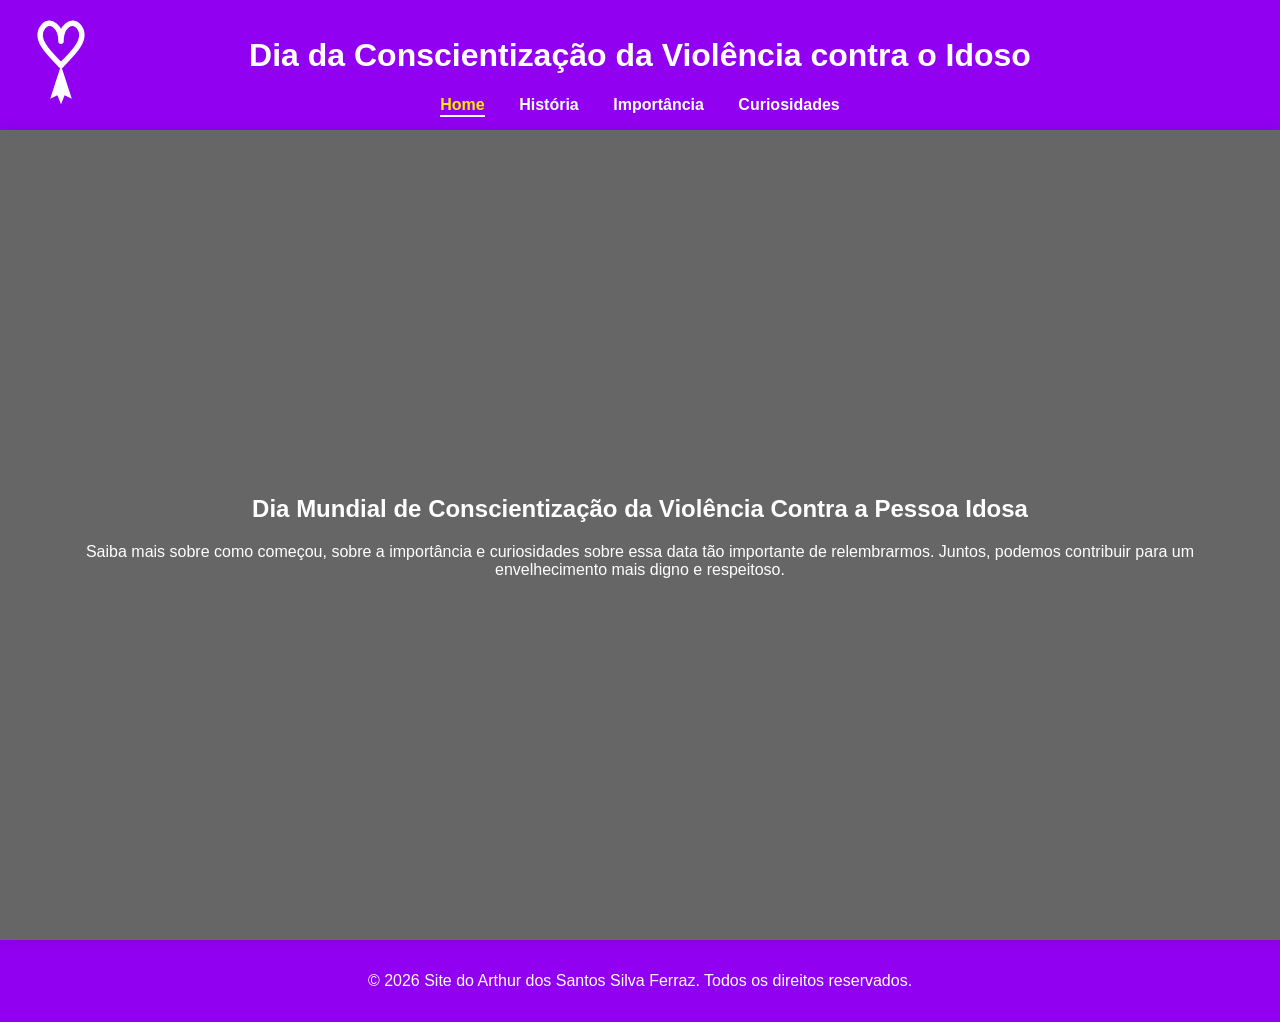
<file: index.html>
<!DOCTYPE html>
<html lang="pt-BR">
<head>
  <meta charset="UTF-8">
  <meta name="viewport" content="width=device-width, initial-scale=1.0">
  <title>Home</title>
  <link rel="stylesheet" href="style.css">
</head>
<body>

<header>
  <a href="/index.html"><img src="logo.svg" alt="Logo de conscientização" class="logo"></a>
  <h1>Dia da Conscientização da Violência contra o Idoso</h1>
  <nav>
    <a href="index.html" class="ativo">Home</a>
    <a href="pagina2.html">História</a>
    <a href="pagina3.html">Importância</a>
    <a href="pagina4.html">Curiosidades</a>
  </nav>
</header>

<main>
  <section class="container home-fundo">
    <div class="conteudo-home">
      <h2>Dia Mundial de Conscientização da Violência Contra a Pessoa Idosa</h2>
      <p>Saiba mais sobre como começou, sobre a importância e curiosidades sobre essa data tão importante de relembrarmos. Juntos, podemos contribuir para um envelhecimento mais digno e respeitoso.</p>
    </div>
  </section>
</main>

<footer>
  <p>&copy; 2026 Site do Arthur dos Santos Silva Ferraz. Todos os direitos reservados.</p>
</footer>

</body>
</html>
</file>
<file: style.css>
/* style.css */
html, body {
    margin: 0;
    font-family: Arial, sans-serif;
    background-color: #f5f5f5;
    height: 100%;
  }

  body {
    display: flex;
    flex-direction: column;
    min-height: 100vh;
  }

  main {
    flex: 1 0 auto;
  }

  header {
    background-color: #9100f1;
    color: white;
    padding: 1rem;
    text-align: center;
    position: relative;
  }

  .logo {
    position: absolute;
    left: 1rem;
    top: 1rem;
    height: 90px;
  }

  nav {
    margin-top: 10px;
  }
  
  nav a {
    color: white;
    margin: 0 15px;
    text-decoration: none;
    font-weight: bold;
  }
  .container {
    margin: 2rem 15%;
    background: white;
    padding: 2rem;
    box-shadow: 0 0 10px rgba(0,0,0,0.1);
    animation: fadeIn 1s ease;
  }
  footer {
    background-color: #9100f1;
    color: white;
    text-align: center;
    padding: 1rem;
    flex-shrink: 0;
  }
  img, video {
    max-width: 100%;
    margin:0rem 0;
    display: block;
  }
  @keyframes fadeIn {
    from { opacity: 0; }
    to { opacity: 1; }
  }
  
  .line {
    display: flex;
    align-items: flex-start; /* Alinha pelo topo */
    gap: 2rem;
  }
  
  .imagem-box {
    flex: 0 0 30%;
  }
  
  .imagem-box img {
    width: 100%;
    height: auto;
    display: block;
    border: 1px solid #ddd;
    box-shadow: 0 0 5px rgba(0,0,0,0.1);
    padding: 5px;
    background: #fff;
  }
  
  .texto-box {
    flex: 0 0 65%;
    background: #fafafa;
    padding: 1rem;
    border: 1px solid #ddd;
    box-shadow: 0 0 5px rgba(0,0,0,0.5);
    text-align: justify; /* Deixa o texto justificado */
  }

  .texto-box ul {
    margin: 0.5rem 0 1rem 1.2rem;
    padding: 0;
  }

  .texto-box ul li {
    margin-bottom: 0.5rem;
  }
  
  
  .home-fundo {
    position: relative;
    overflow: hidden;
    height: 90vh; /* 90% da altura da tela */
    display: flex;
    align-items: center;
    justify-content: center;
    color: white;
    text-align: center;
    padding: 0;
    margin: 0;
  }
  

.home-fundo::before {
  content: "";
  position: absolute;
  top: 0; left: 0;
  width: 100%;
  height: 100%;
  background-image: url(https://i0.statig.com.br/bancodeimagens/dy/1s/mc/dy1smcpj7jwfj0uaf9iq3numn.jpg);
  background-size: cover;
  background-position: center 30%;
  background-repeat: no-repeat;
  z-index: 1;
  animation: zoom 10s infinite alternate ease-in-out;
}

.home-fundo::after {
  content: "";
  position: absolute;
  top: 0; 
  left: 0;
  width: 100%;
  height: 100%;
  background-color: rgba(0,0,0,0.6); /* camada escura */
  z-index: 2;
}

.conteudo-home {
  position: relative;
  z-index: 3;
  padding: 2rem;
}

@keyframes zoom {
  0% { transform: scale(1); }
  100% { transform: scale(1.1); }
}

nav a.ativo {
  border-bottom: 2px solid #fff; /* linha branca embaixo */
  padding-bottom: 2px;
  color: #ffea00; /* opcional: cor dourada para destaque */
  transition: all 0.3s ease; /* Suaviza o efeito */
}
  
/* EFEITO ao passar o mouse no link ativo */
nav a.ativo:hover {
  color: #ff9d00; /* Muda para laranja forte */
  border-bottom: 2px solid #ff9d00; /* Linha também muda para laranja */
  transform: scale(1.1); /* Dá um leve "zoom" no texto */
}








/* EFEITOS PARA O VIDEO INDEX_VIDEO */

.video-container {
  position: absolute;
  top: 0; 
  left: 0;
  width: 100%;
  height: 100%; /* Agora 100% da altura da seção home-fundo */
  overflow: hidden;
  z-index: 1;
}

.video-container iframe {
  width: 100%;
  height: 100%;
  object-fit: cover;
  pointer-events: none; /* Impede clique no vídeo */
}
</file>
